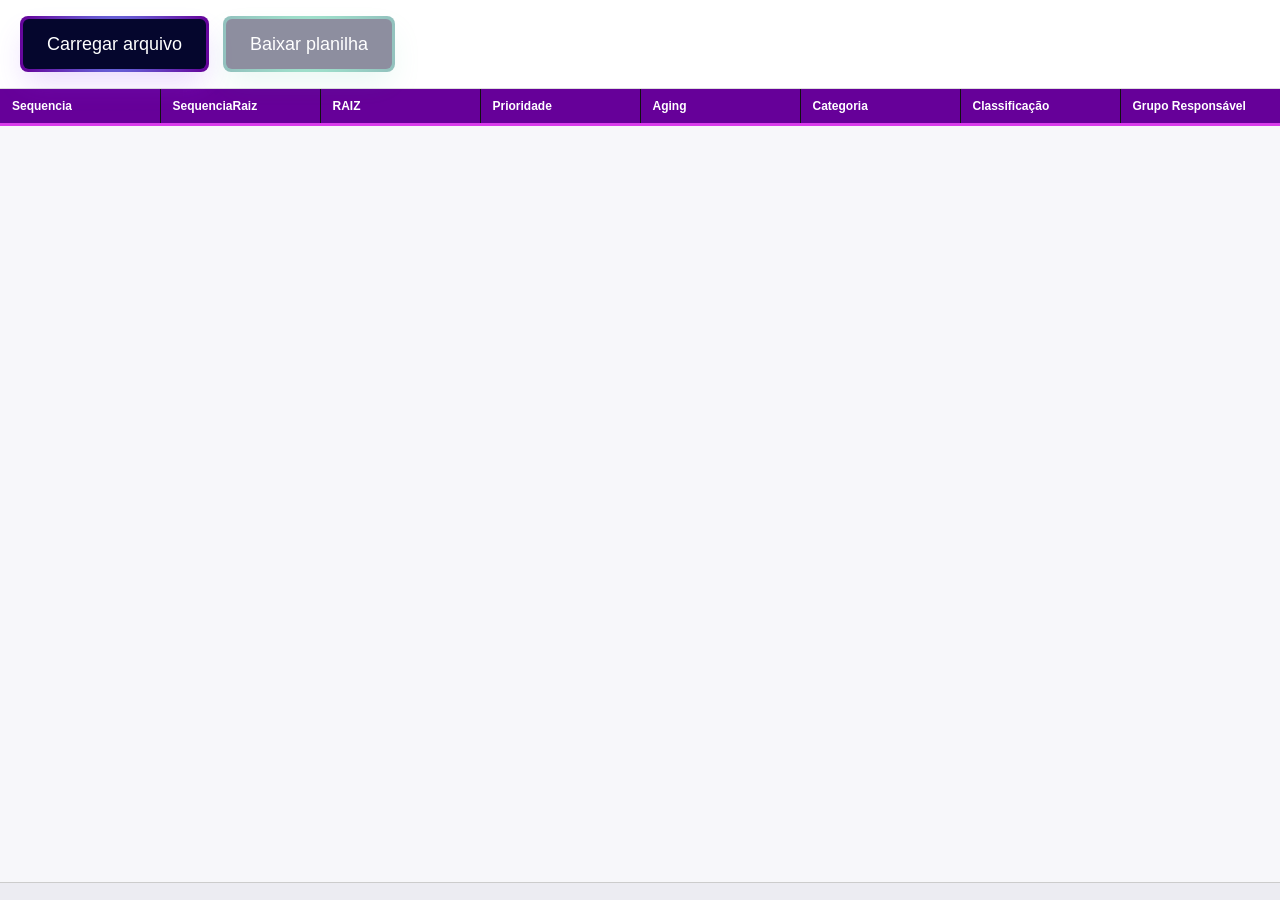
<file: index.html>
<!DOCTYPE html>
<html lang="pt-BR">
<head>
    <meta charset="UTF-8">
    <meta name="viewport" content="width=device-width, initial-scale=1.0">
    <title>Anotações Power BI</title>
    <link rel="stylesheet" href="anotacoes.css">
    <script src="https://cdn.sheetjs.com/xlsx-0.20.3/package/dist/xlsx.full.min.js"></script>
</head>
<body>

    <header class="topo">
    <div class="divisoriaBotaoPowerBI">
        <label class="botaoEnviarArquivo" for="botaoPowerBI">
            <span>Carregar arquivo</span>
        </label>
        <input type="file" id="botaoPowerBI" accept=".xlsx,.xls,.csv" hidden>

        <button type="button" class="botaoEnviarArquivo botao-baixar" id="botaoExportar" disabled>
            <span>Baixar planilha</span>
        </button>

        <span id="statusImportacao" class="status-importacao"></span>
    </div>
</header>

    <div class="divisorioTabela" id="divisorioTabela">
        <table class="tabelaExportada">
            <thead id="cabecalhoTabela"></thead>
            <tbody id="corpoTabela"></tbody>
        </table>
    </div>

    <!-- barra de rolagem espelho, fixa na base da tela -->
    <div class="barraRolagemFixa" id="barraRolagemFixa">
        <div class="barraRolagemFixa-conteudo" id="barraRolagemFixaConteudo"></div>
    </div>

    <div class="modal-fundo" id="modalAlarme" hidden>
    <div class="modal-caixa" role="dialog" aria-modal="true" aria-labelledby="modalTitulo">
        <header class="modal-topo">
            <h2 id="modalTitulo">Alarme</h2>
            <button type="button" class="modal-fechar" id="modalFechar" aria-label="Fechar">×</button>
        </header>
        <div class="modal-corpo" id="modalCorpo"></div>
    </div>
</div>


    <script src="anotacoes.js"></script>
</body>
</html>
</file>
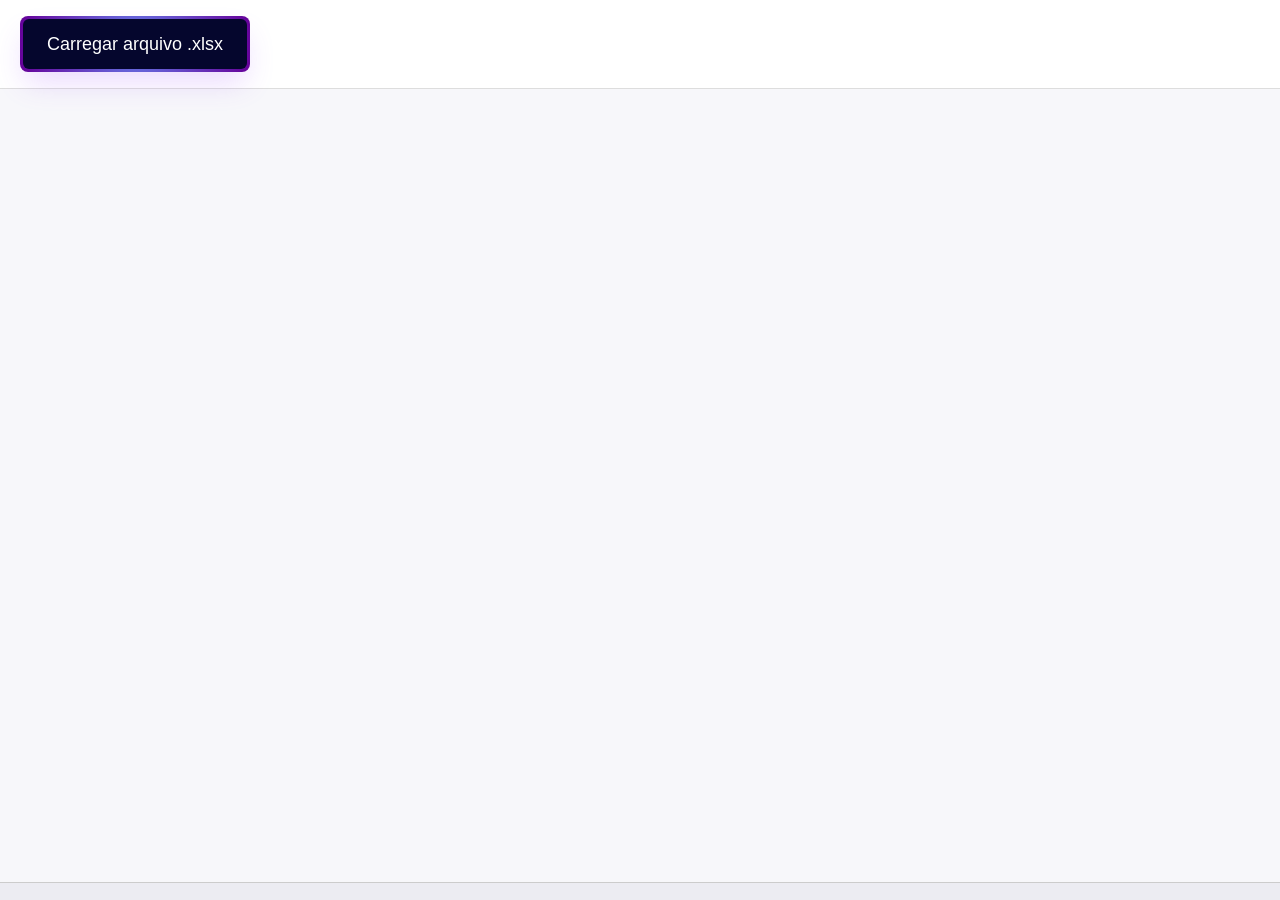
<file: anotacoes.html>
<!DOCTYPE html>
<html lang="pt-BR">
<head>
    <meta charset="UTF-8">
    <meta name="viewport" content="width=device-width, initial-scale=1.0">
    <title>Anotações Power BI</title>
    <link rel="stylesheet" href="anotacoes.css">
    <script src="https://cdn.sheetjs.com/xlsx-0.20.3/package/dist/xlsx.full.min.js"></script>
</head>
<body>

    <header class="topo">
        <div class="divisoriaBotaoPowerBI">
            <label class="botaoEnviarArquivo" for="botaoPowerBI">
                <span>Carregar arquivo .xlsx</span>
            </label>
            <input type="file" id="botaoPowerBI" accept=".xlsx,.csv" hidden>
            <span id="statusImportacao" class="status-importacao"></span>
        </div>
    </header>

    <div class="divisorioTabela" id="divisorioTabela">
        <table class="tabelaExportada">
            <thead id="cabecalhoTabela"></thead>
            <tbody id="corpoTabela"></tbody>
        </table>
    </div>

    <!-- barra de rolagem espelho, fixa na base da tela -->
    <div class="barraRolagemFixa" id="barraRolagemFixa">
        <div class="barraRolagemFixa-conteudo" id="barraRolagemFixaConteudo"></div>
    </div>

    <script src="anotacoes.js"></script>
</body>
</html>
</file>
<file: anotacoes.css>
* { box-sizing: border-box; }

body {
    margin: 0;
    padding-bottom: 28px;
    font-family: "Segoe UI", Arial, sans-serif;
    background: #f7f7fa;
    color: #222;
}

/* ---------- topo ---------- */
.topo {
    padding: 16px 20px;
    background: #fff;
    border-bottom: 1px solid #ddd;
    position: sticky;
    top: 0;
    z-index: 50;
}

.divisoriaBotaoPowerBI {
    display: flex;
    align-items: center;
    gap: 14px;
    flex-wrap: wrap;
}

.botaoEnviarArquivo {
    align-items: center;
    background: radial-gradient(circle, #667eea 0%, #660099 100%);
    border: 0;
    border-radius: 8px;
    box-shadow: rgba(151, 65, 252, 0.2) 0 15px 30px -5px;
    box-sizing: border-box;
    color: #ffffff;
    display: flex;
    font-size: 18px;
    justify-content: center;
    line-height: 1em;
    max-width: 100%;
    min-width: 140px;
    padding: 3px;
    text-decoration: none;
    user-select: none;
    -webkit-user-select: none;
    touch-action: manipulation;
    white-space: nowrap;
    cursor: pointer;
    transition: all 0.3s;
}

.botaoEnviarArquivo:active,
.botaoEnviarArquivo:hover { outline: 0; transform: translateY(-2px); }

.botaoEnviarArquivo span {
    background-color: rgb(5, 6, 45);
    padding: 16px 24px;
    border-radius: 6px;
    width: 100%;
    height: 100%;
    transition: 300ms;
}

.botaoEnviarArquivo:hover span { background: none; }
.botaoEnviarArquivo:active { transform: scale(0.9); }

.botao-exportar {
    border: 1px solid #660099;
    background: #fff;
    color: #660099;
    font-size: 15px;
    font-weight: 600;
    padding: 13px 22px;
    border-radius: 8px;
    cursor: pointer;
    transition: background .2s, color .2s;
}

.botao-exportar:hover:not(:disabled) { background: #660099; color: #fff; }
.botao-exportar:disabled { opacity: .45; cursor: not-allowed; }

.status-importacao { font-size: 13px; color: #555; }
.status-importacao.ok { color: #1a7f37; }
.status-importacao.erro { color: #b42318; }

/* ---------- tabela ---------- */
.divisorioTabela {
    width: 100%;
    overflow-x: auto;
    overflow-y: visible;
    padding-bottom: 4px;
}

.tabelaExportada {
    border-collapse: collapse;
    font-size: 12px;
    background: #fff;
    table-layout: fixed;
    width: max-content;
}

.tabelaExportada th,
.tabelaExportada td {
    width: 160px;
    min-width: 160px;
    max-width: 160px;
    overflow: hidden;
    text-overflow: ellipsis;
}

.tabelaExportada thead th {
    position: sticky;
    top: 0;
    z-index: 10;
    background: #660099;
    color: #fff;
    font-weight: 600;
    text-align: left;
    padding: 10px 12px;
    white-space: nowrap;
    border-right: 1px solid #111111;
    border-bottom: 3px solid #d93ceb;
}

.tabelaExportada thead th.col-edicao { background: #4d3a86; }

.tabelaExportada tbody td {
    padding: 8px 12px;
    border-bottom: 1px solid #e6e6ec;
    border-right: 1px solid #f0f0f4;
    white-space: nowrap;
    vertical-align: middle;
}

.tabelaExportada tbody tr:nth-child(even) { background: #fafafd; }
.tabelaExportada tbody tr:hover { background: #f0edfa; }

/* ---------- campos editáveis ---------- */
.campo-texto {
    width: 100%;
    min-width: 130px;
    padding: 6px 9px;
    border: 1px solid #ccc;
    border-radius: 5px;
    font-size: 12px;
    font-family: inherit;
    background: #fff;
}

.campo-texto:focus {
    outline: none;
    border-color: #7b5cd6;
    box-shadow: 0 0 0 3px rgba(123, 92, 214, .18);
}

.campo-texto[readonly] {
    background: #f1f1f5;
    color: #555;
    cursor: not-allowed;
}

.grupo-checkbox {
    display: flex;
    flex-direction: column;
    gap: 4px;
    font-size: 12px;
}

.grupo-checkbox label {
    display: flex;
    align-items: center;
    gap: 6px;
    cursor: pointer;
    white-space: nowrap;
}

.grupo-checkbox input[type="checkbox"] {
    width: 14px;
    height: 14px;
    accent-color: #4d3a86;
    cursor: pointer;
}

.botao-modal {
    max-width: 100%;
    overflow: hidden;
    text-overflow: ellipsis;
    white-space: nowrap;
    background: #f0edfa;
    border: 1px solid #c9bce8;
    border-radius: 5px;
    padding: 5px 8px;
    font-size: 12px;
    font-family: inherit;
    color: #4d3a86;
    cursor: pointer;
}

.botao-modal:hover { background: #e2daf7; }
.celula-vazia { color: #aaa; }

/* ---------- barra de rolagem fixa ---------- */
.barraRolagemFixa {
    position: fixed;
    left: 0;
    right: 0;
    bottom: 0;
    height: 18px;
    overflow-x: auto;
    overflow-y: hidden;
    background: #ececf2;
    border-top: 1px solid #ccc;
    z-index: 100;
}

.barraRolagemFixa-conteudo { height: 1px; }

.barraRolagemFixa::-webkit-scrollbar { height: 14px; }
.barraRolagemFixa::-webkit-scrollbar-track { background: #ececf2; }
.barraRolagemFixa::-webkit-scrollbar-thumb {
    background: #9a8fc4;
    border-radius: 7px;
}
.barraRolagemFixa::-webkit-scrollbar-thumb:hover { background: #7b6bb0; }

/* ---------- modal ---------- */
.modal-fundo {
    position: fixed;
    inset: 0;
    background: rgba(15, 10, 40, .55);
    display: flex;
    align-items: center;
    justify-content: center;
    z-index: 200;
    padding: 24px;
}

.modal-fundo[hidden] { display: none; }

.modal-caixa {
    background: #fff;
    border-radius: 10px;
    width: min(760px, 100%);
    max-height: 80vh;
    display: flex;
    flex-direction: column;
    box-shadow: 0 24px 60px rgba(0, 0, 0, .35);
}

.modal-topo {
    display: flex;
    align-items: center;
    justify-content: space-between;
    padding: 14px 20px;
    border-bottom: 1px solid #e6e6ec;
}

.modal-topo h2 { margin: 0; font-size: 17px; color: #4d3a86; }

.modal-fechar {
    border: 0;
    background: none;
    font-size: 26px;
    line-height: 1;
    cursor: pointer;
    color: #666;
}

.modal-fechar:hover { color: #000; }

.modal-corpo { padding: 18px 20px; overflow-y: auto; }

.modal-meta {
    display: grid;
    grid-template-columns: repeat(auto-fit, minmax(180px, 1fr));
    gap: 10px 20px;
    margin: 0 0 16px;
}

.modal-meta div { display: flex; flex-direction: column; }
.modal-meta dt { font-size: 11px; text-transform: uppercase; color: #888; letter-spacing: .04em; }
.modal-meta dd { margin: 2px 0 0; font-size: 13px; font-weight: 600; }

.modal-texto {
    margin: 0;
    white-space: pre-wrap;
    word-break: break-word;
    font-family: "Consolas", "Courier New", monospace;
    font-size: 12.5px;
    background: #f7f7fa;
    border: 1px solid #e6e6ec;
    border-radius: 6px;
    padding: 14px;
}

/* botão de baixar: mesmo visual do carregar, em tom diferente */
.botao-baixar {
    background: radial-gradient(circle, #34d399 0%, #0f766e 100%);
    box-shadow: rgba(16, 185, 129, 0.2) 0 15px 30px -5px;
}

.botao-baixar:disabled {
    opacity: .45;
    cursor: not-allowed;
    transform: none;
}

.botao-baixar:disabled span {
    background-color: rgb(5, 6, 45);
}

.botao-baixar:disabled:hover span {
    background-color: rgb(5, 6, 45);
}
</file>
